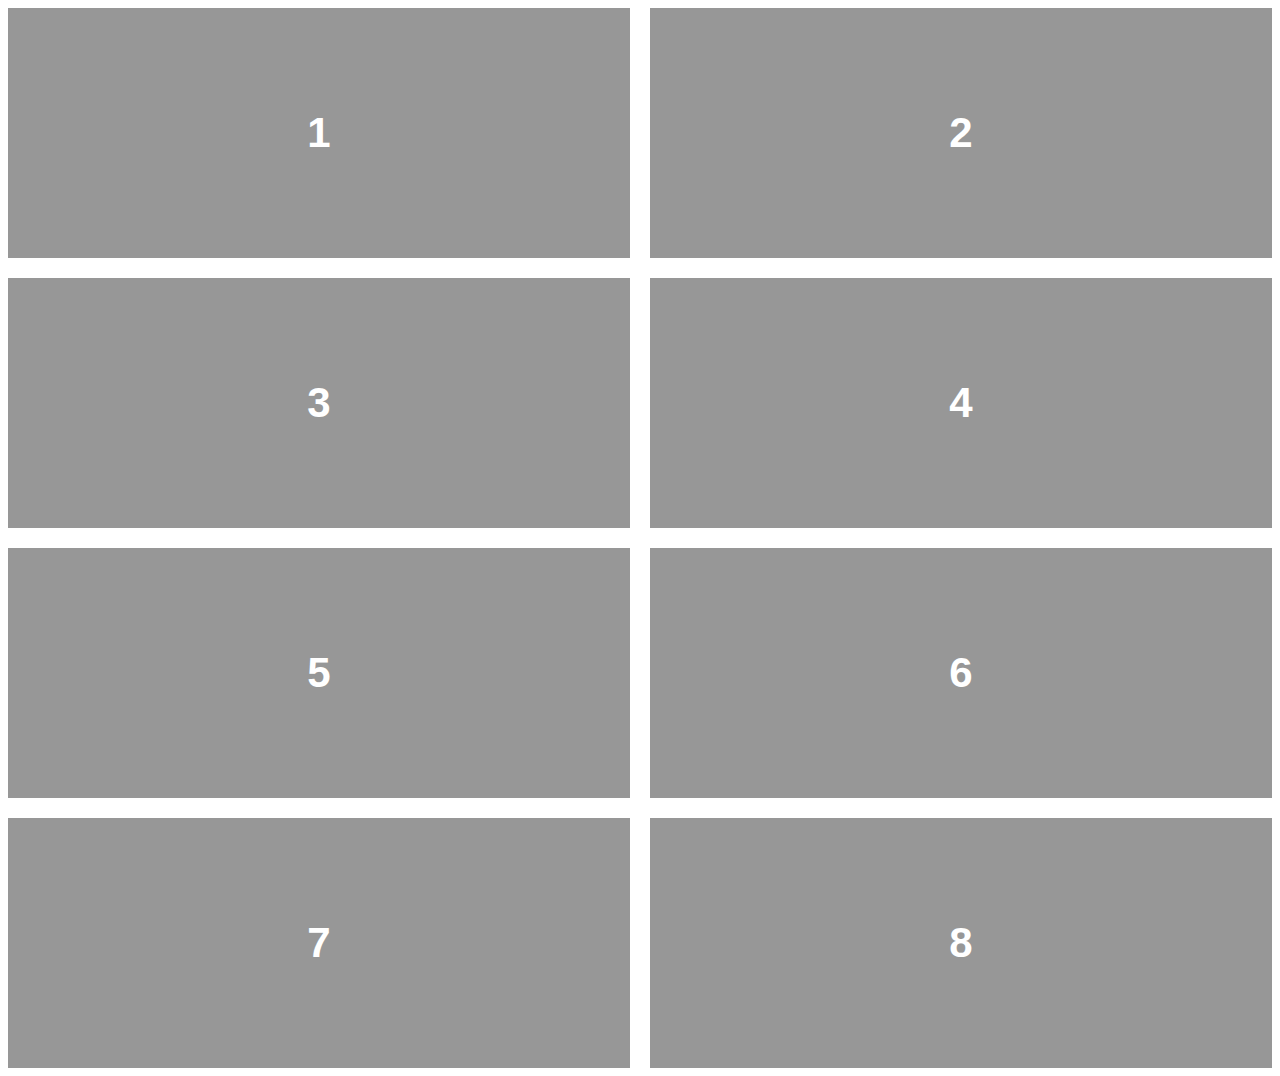
<file: area-positioning.html>
<html>

<head>
  <link rel="stylesheet" href="style/boilerplates/grid-boilerplate.css">
  <link rel="stylesheet" href="style/chapters/area-positioning.css">
</head>

<body>
  <div class="grid">
    <div class="grid-item">1</div>
    <div class="grid-item">2</div>
    <div class="grid-item">3</div>
    <div class="grid-item">4</div>
    <div class="grid-item">5</div>
    <div class="grid-item">6</div>
    <div class="grid-item">7</div>
    <div class="grid-item">8</div>
  </div>
</body>

</html>
</file>
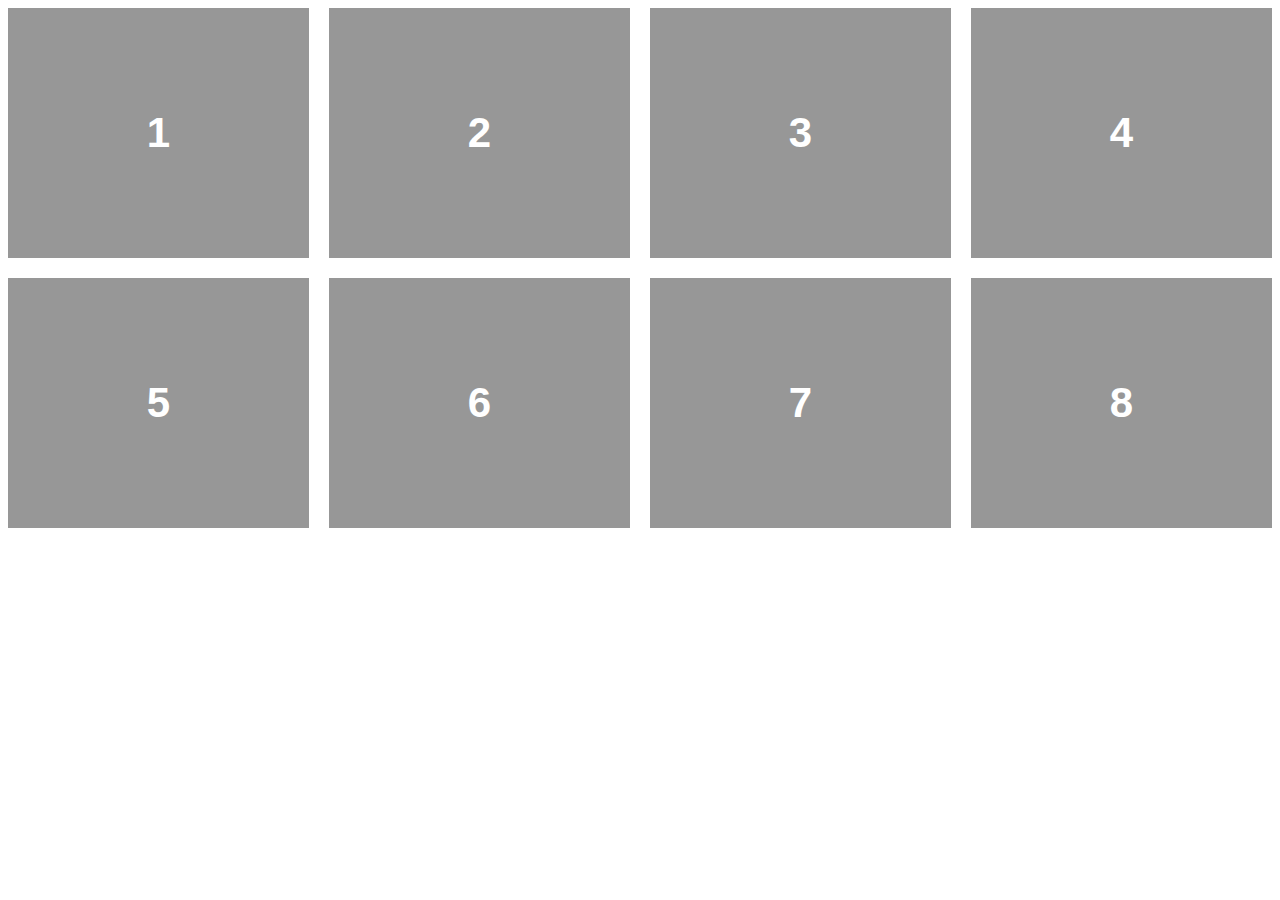
<file: feature-queries.html>
<html>

<head>
  <link rel="stylesheet" href="style/boilerplates/grid-boilerplate.css">
  <link rel="stylesheet" href="style/chapters/feature-queries.css">
</head>

<body>
  <div class="grid">
    <div class="grid-item">1</div>
    <div class="grid-item">2</div>
    <div class="grid-item">3</div>
    <div class="grid-item">4</div>
    <div class="grid-item">5</div>
    <div class="grid-item">6</div>
    <div class="grid-item">7</div>
    <div class="grid-item">8</div>
  </div>
</body>

</html>
</file>
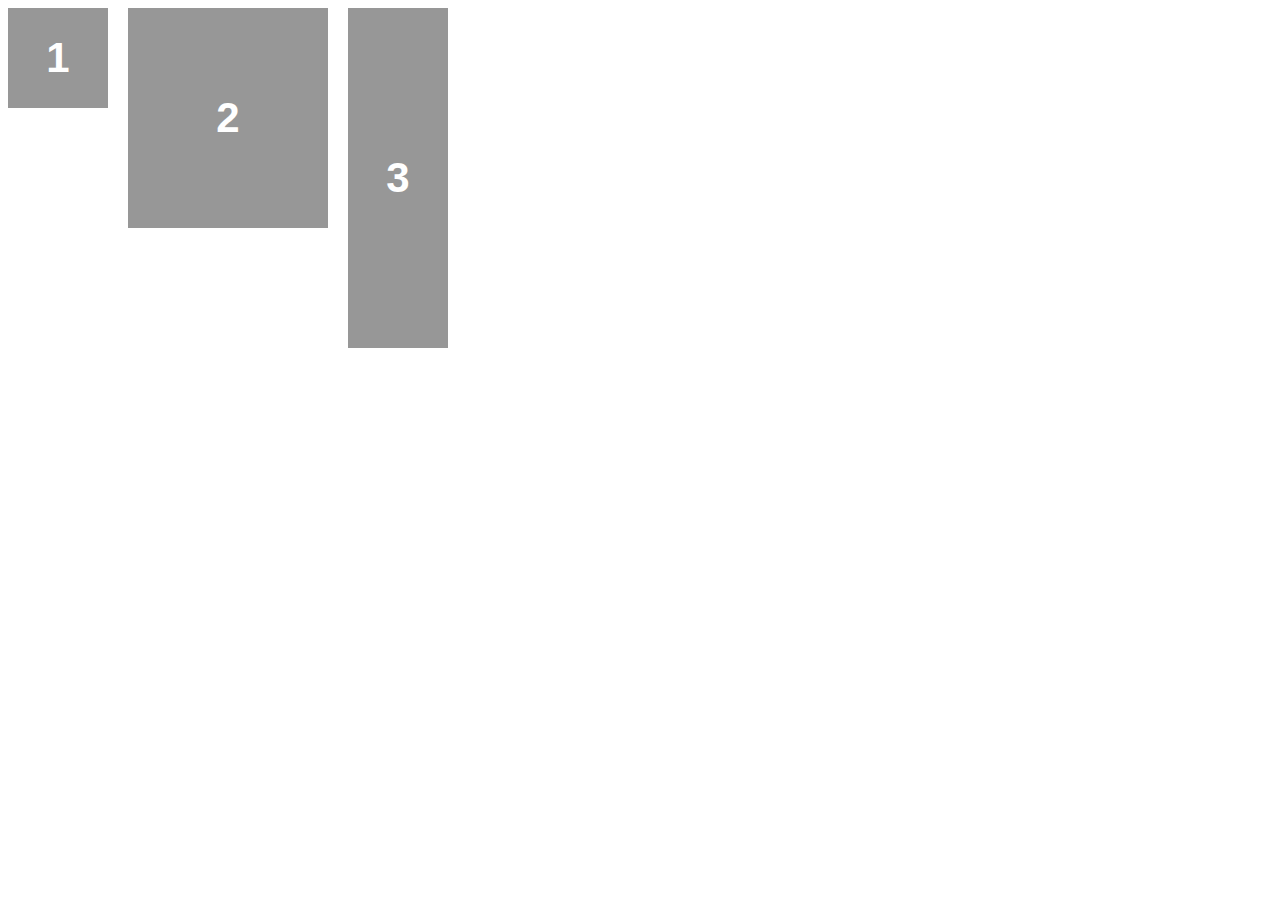
<file: grid-alignment.html>
<html>

<head>
  <link rel="stylesheet" href="style/boilerplates/grid-boilerplate.css" />
  <link rel="stylesheet" href="style/chapters/grid-alignment.css" />
</head>

<body>
  <div class="grid">
    <div class="grid-item">1</div>
    <div class="grid-item">2</div>
    <div class="grid-item">3</div>
  </div>
</body>

</html>
</file>
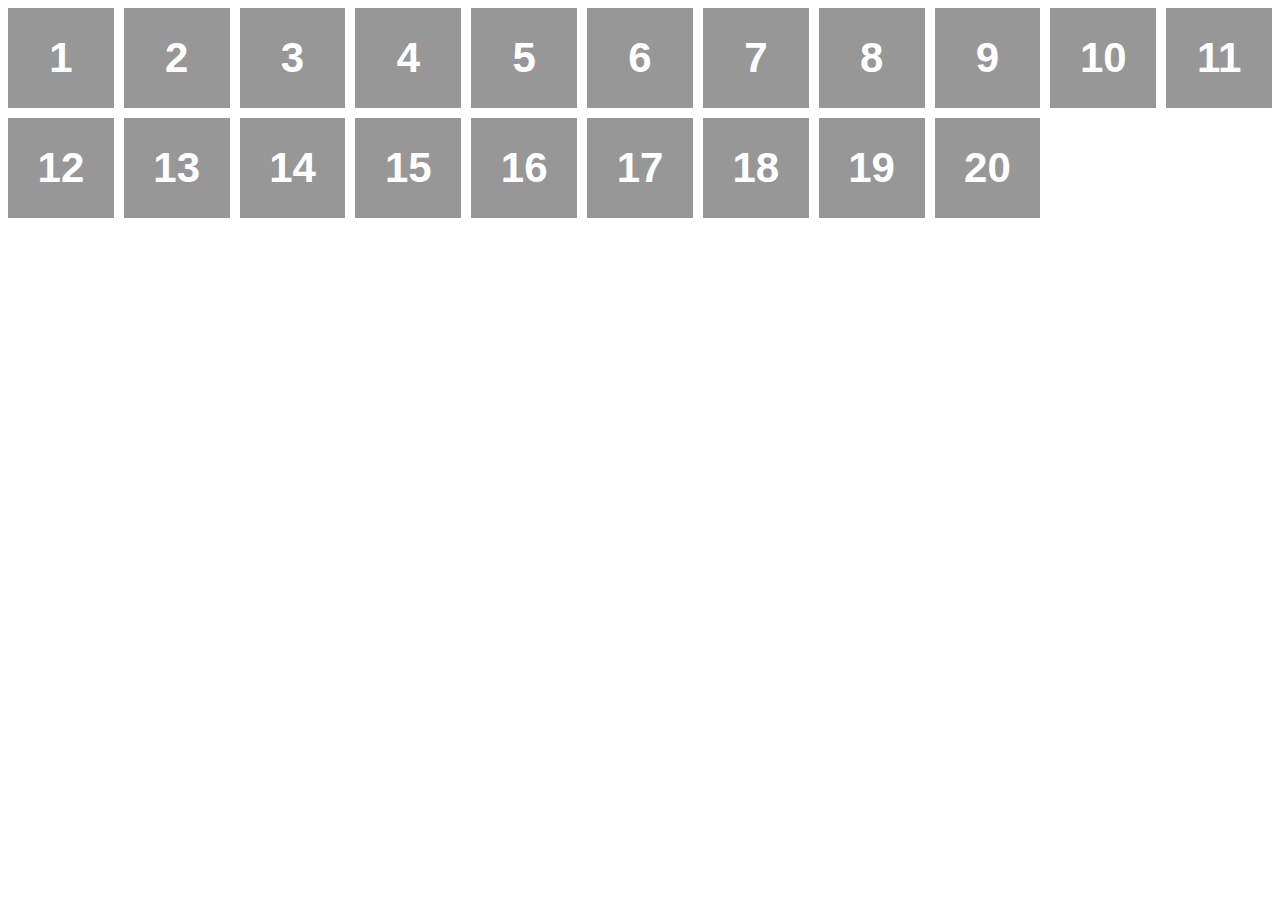
<file: grid-auto-flow.html>
<html>

<head>
  <link rel="stylesheet" href="style/boilerplates/grid-boilerplate.css">
  <link rel="stylesheet" href="style/chapters/grid-auto-flow.css">
</head>

<body>
  <div class="grid">
    <div class="small-grid-item">1</div>
    <div class="small-grid-item">2</div>
    <div class="small-grid-item">3</div>
    <div class="small-grid-item">4</div>
    <div class="small-grid-item">5</div>
    <div class="small-grid-item">6</div>
    <div class="small-grid-item">7</div>
    <div class="small-grid-item">8</div>
    <div class="small-grid-item">9</div>
    <div class="small-grid-item">10</div>
    <div class="small-grid-item">11</div>
    <div class="small-grid-item">12</div>
    <div class="small-grid-item">13</div>
    <div class="small-grid-item">14</div>
    <div class="small-grid-item">15</div>
    <div class="small-grid-item">16</div>
    <div class="small-grid-item">17</div>
    <div class="small-grid-item">18</div>
    <div class="small-grid-item">19</div>
    <div class="small-grid-item">20</div>
  </div>
</body>

</html>
</file>
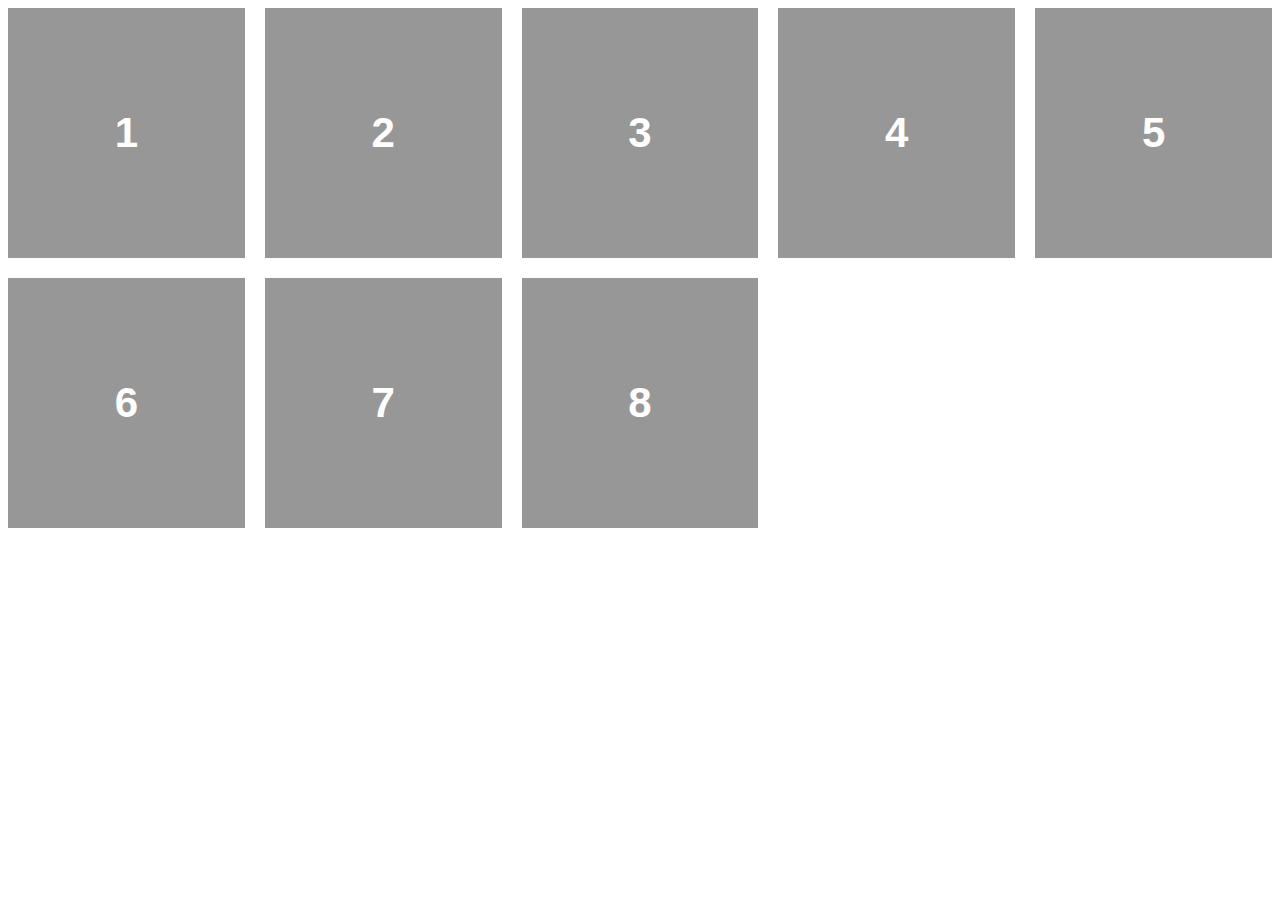
<file: line-positioning.html>
<html>

<head>
  <link rel="stylesheet" href="style/boilerplates/grid-boilerplate.css">
  <link rel="stylesheet" href="style/chapters/line-positioning.css">
</head>

<body>
  <div class="grid">
    <div class="grid-item">1</div>
    <div class="grid-item">2</div>
    <div class="grid-item">3</div>
    <div class="grid-item">4</div>
    <div class="grid-item">5</div>
    <div class="grid-item">6</div>
    <div class="grid-item">7</div>
    <div class="grid-item">8</div>
  </div>
</body>

</html>
</file>
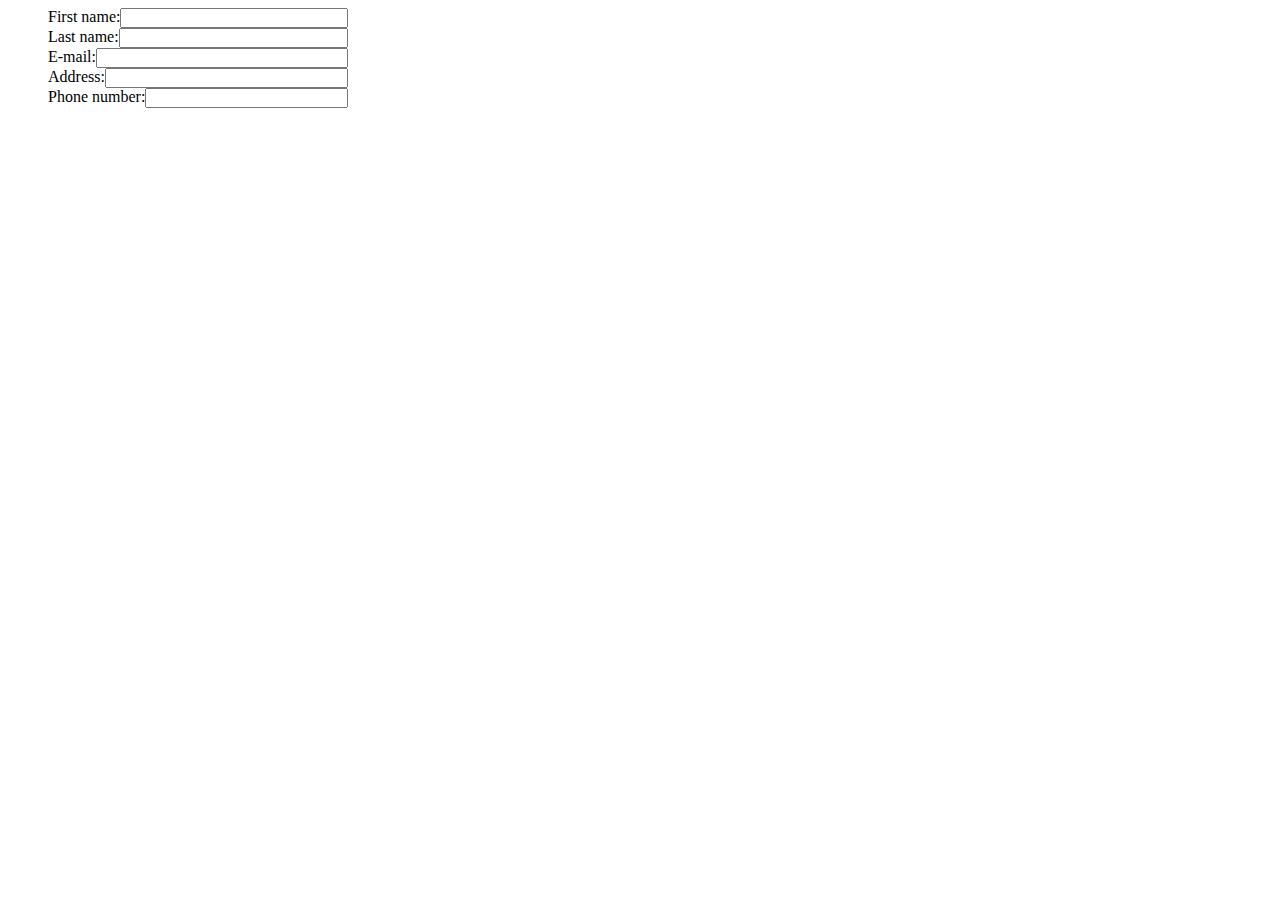
<file: subgrid.html>
<html>

<head>
  <link rel="stylesheet" href="style/chapters/subgrid.css">
</head>

<body>
  <ul class="grid">
    <li>
      <label>First name:</label>
      <input name="first-name"/>
    </li>
    <li>
      <label>Last name:</label>
      <input name="last-name" />
    </li>
    <li>
      <label>E-mail:</label>
      <input name="e-mail" />
    </li>
    <li>
      <label>Address:</label>
      <input name="address" />
    </li>
    <li>
      <label>Phone number:</label>
      <input name="phone-number" />
    </li>
  </ul>
</body>

</html>
</file>
<file: style/boilerplates/grid-boilerplate.css>
* {
  box-sizing: border-box;
}

body {
  font-family: 'Helvetica', sans-serif;
}

.grid {
  font-size: 42px;
  font-weight: bold;
  color: #FFFFFF;
}

.grid > div {
  display: flex;
  align-items: center;
  justify-content: center;

  padding: 20px;
  background-color: #979797;
}
</file>
<file: style/chapters/area-positioning.css>
.grid {
  display: grid;
  grid-template-columns: repeat(2, minmax(200px, 1fr));
  grid-auto-rows: 250px;
  grid-gap: 20px;
}
</file>
<file: style/chapters/feature-queries.css>
/* .grid {
  display: flex;
  flex-wrap: wrap;
  margin: -1%;
}

.grid-item {
  flex-basis: 23%;
  margin: 1%;
  height: 250px;
} */

.grid {
  display: grid;
  grid-template-columns: repeat(4, 1fr);
  grid-auto-rows: 250px;
  grid-gap: 20px;
}
</file>
<file: style/chapters/grid-alignment.css>
.grid {
  display: grid;
  height: 600px;
  width: 600px;
  grid-template-columns: 100px 200px 100px;
  grid-template-rows: repeat(3, 100px);
  grid-gap: 20px;
}

.grid-item:nth-child(2) {
  grid-row: span 2;
}

.grid-item:nth-child(3) {
  grid-row: span 3;
}
</file>
<file: style/chapters/grid-auto-flow.css>
.grid {
  display: grid;
  grid-template-columns: repeat(auto-fill, minmax(100px, 1fr));
  grid-template-rows: repeat(4, 100px);
  grid-auto-rows: 100px;
  grid-gap: 10px;
}
</file>
<file: style/chapters/line-positioning.css>
.grid {
  display: grid;
  grid-template-columns: repeat(auto-fit, minmax(200px, 1fr));
  grid-auto-rows: 250px;
  grid-gap: 20px;
}
</file>
<file: style/chapters/subgrid.css>
.grid > li {
  list-style-type: none;
  width: 300px;
  display: grid;
  grid-template-columns: auto 1fr;
  grid-auto-rows: 20px;
}
</file>
